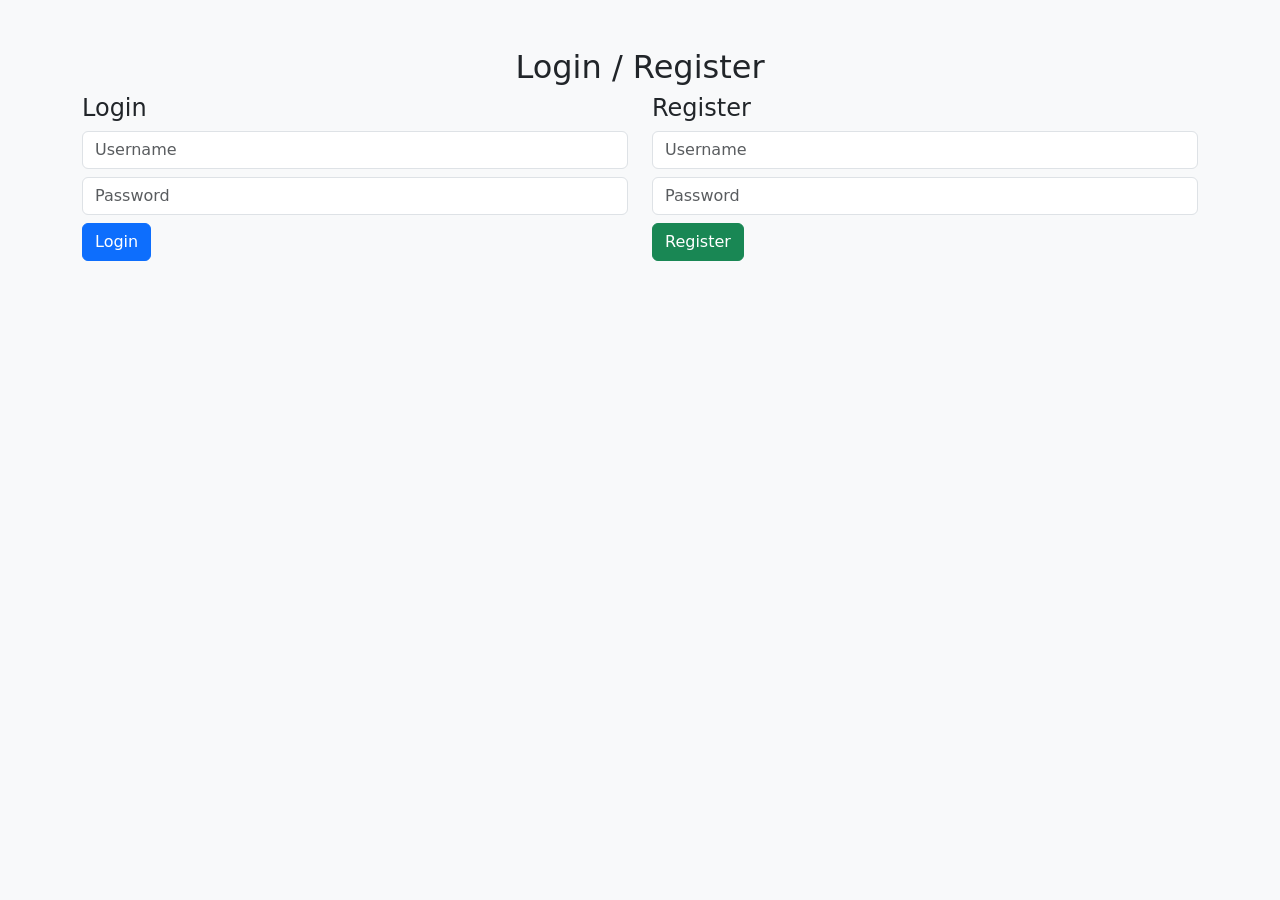
<file: templates/login.html>
<!DOCTYPE html>
<html>
<head>
    <title>Login</title>
    <link href="https://cdn.jsdelivr.net/npm/bootstrap@5.0.2/dist/css/bootstrap.min.css" rel="stylesheet">
</head>

<body class="bg-light">

<div class="container mt-5">
    <h2 class="text-center">Login / Register</h2>

    <div class="row">
        <div class="col-md-6">
            <h4>Login</h4>
            <form method="POST" action="/login">
                <input name="username" class="form-control" placeholder="Username">
                <input name="password" type="password" class="form-control mt-2" placeholder="Password">
                <button class="btn btn-primary mt-2">Login</button>
            </form>
        </div>

        <div class="col-md-6">
            <h4>Register</h4>
            <form method="POST" action="/register">
                <input name="username" class="form-control" placeholder="Username">
                <input name="password" type="password" class="form-control mt-2" placeholder="Password">
                <button class="btn btn-success mt-2">Register</button>
            </form>
        </div>
    </div>
</div>

</body>
</html>
</file>
